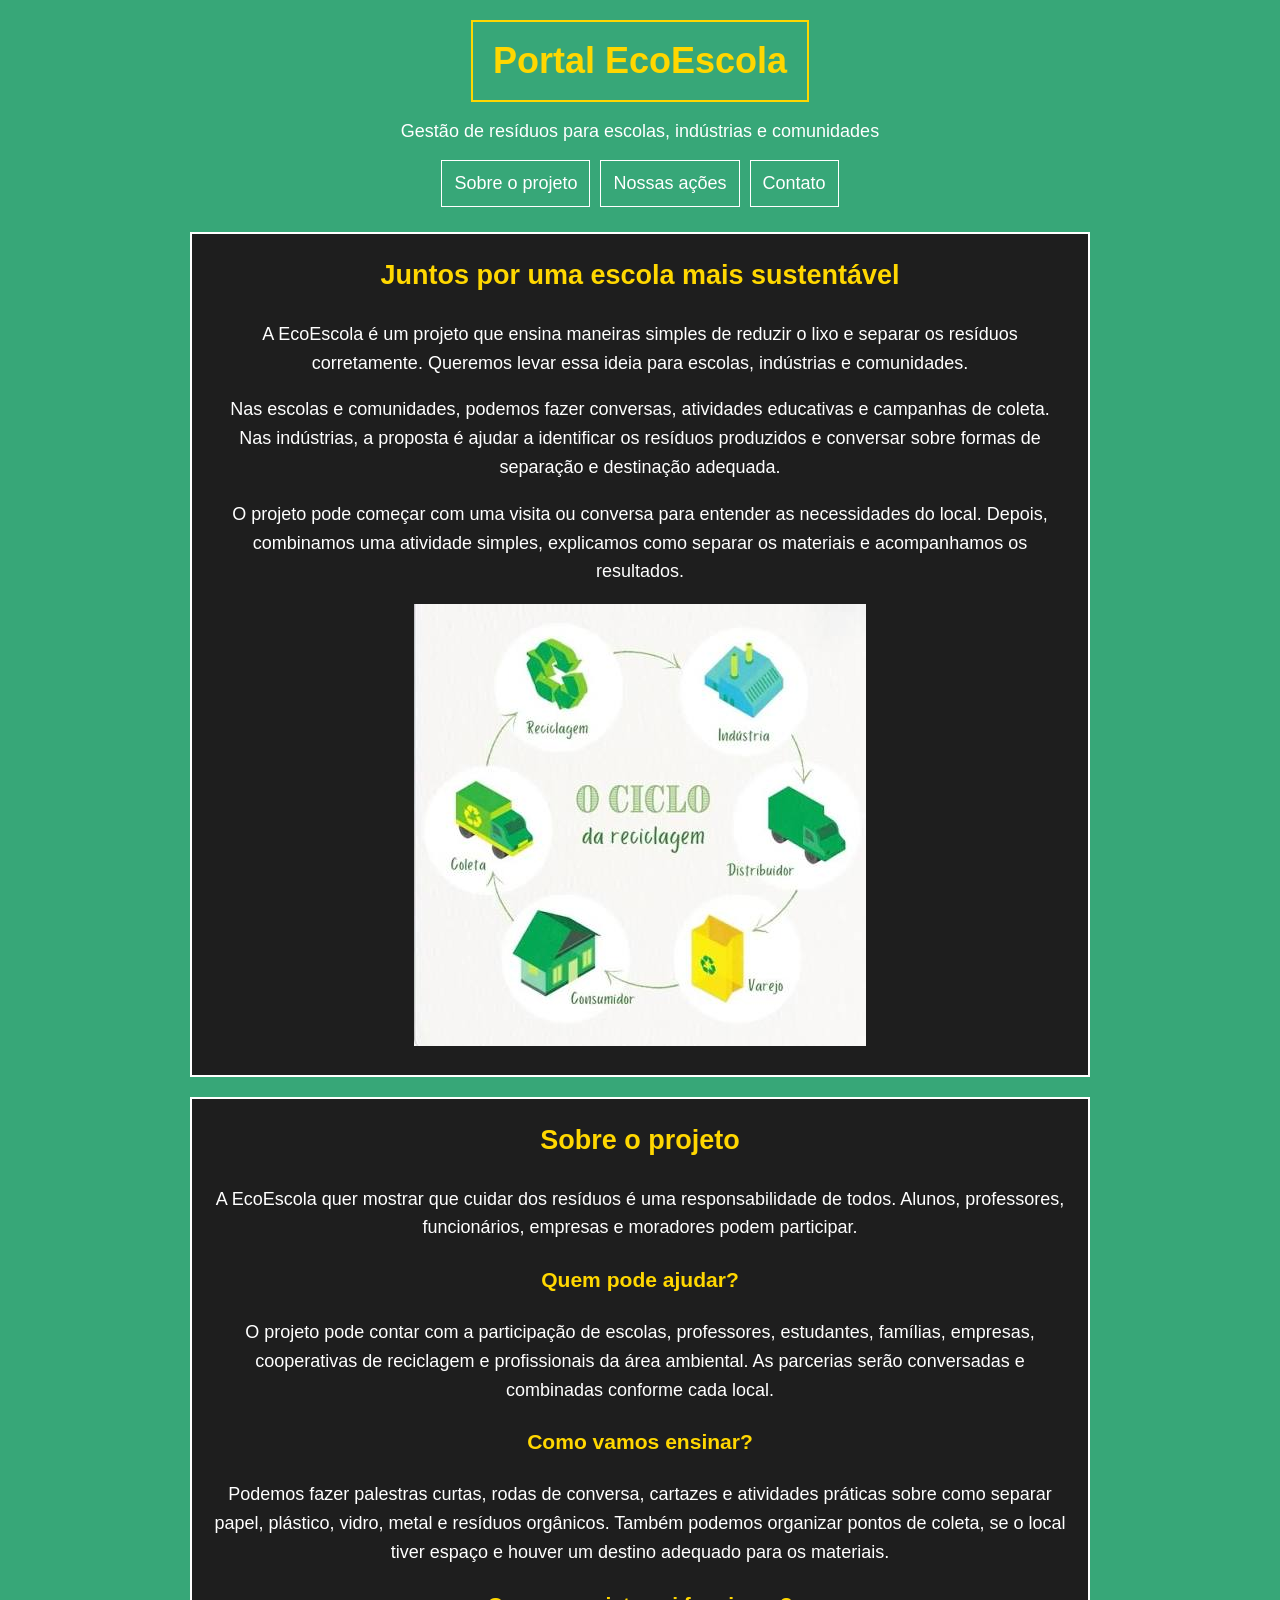
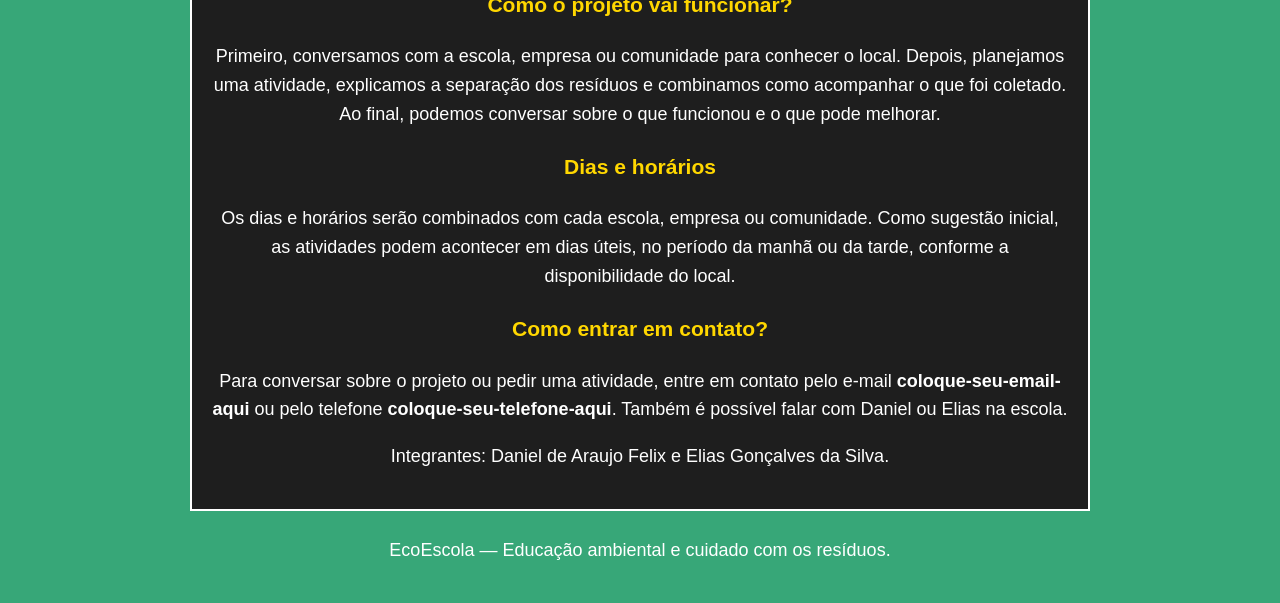
<file: index.html>
<!DOCTYPE html>
<html lang="pt-BR">
<head>
  <meta charset="UTF-8">
  <title>EcoEscola</title>
  <link rel="stylesheet" href="estilo.css">
</head>
<body>

  <header>
    <h1>Portal EcoEscola</h1>
    <p>Gestão de resíduos para escolas, indústrias e comunidades</p>

    <nav>
      <ul>
        <li><a href="sobre.html">Sobre o projeto</a></li>
        <li><a href="acoes.html">Nossas ações</a></li>
        <li><a href="contato.html">Contato</a></li>
      </ul>
    </nav>
  </header>

  <main>
    <section class="cartao">
      <h2>Juntos por uma escola mais sustentável</h2>
      <p>
        A EcoEscola é um projeto que ensina maneiras simples de reduzir o lixo
        e separar os resíduos corretamente. Queremos levar essa ideia para
        escolas, indústrias e comunidades.
      </p>
      <p>
        Nas escolas e comunidades, podemos fazer conversas, atividades educativas
        e campanhas de coleta. Nas indústrias, a proposta é ajudar a identificar
        os resíduos produzidos e conversar sobre formas de separação e destinação adequada.
      </p>
      <p>
        O projeto pode começar com uma visita ou conversa para entender as
        necessidades do local. Depois, combinamos uma atividade simples, explicamos
        como separar os materiais e acompanhamos os resultados.
      </p>
      <img src="reciclagem.jpg"
           alt="Ilustração do ciclo da reciclagem, desde a indústria e o transporte até o varejo, o consumidor, a coleta e a reciclagem">
    </section>

    <section class="cartao">
      <h2>Sobre o projeto</h2>
      <p>
        A EcoEscola quer mostrar que cuidar dos resíduos é uma responsabilidade
        de todos. Alunos, professores, funcionários, empresas e moradores podem
        participar.
      </p>

      <h3>Quem pode ajudar?</h3>
      <p>
        O projeto pode contar com a participação de escolas, professores,
        estudantes, famílias, empresas, cooperativas de reciclagem e profissionais
        da área ambiental. As parcerias serão conversadas e combinadas conforme
        cada local.
      </p>

      <h3>Como vamos ensinar?</h3>
      <p>
        Podemos fazer palestras curtas, rodas de conversa, cartazes e atividades
        práticas sobre como separar papel, plástico, vidro, metal e resíduos
        orgânicos. Também podemos organizar pontos de coleta, se o local tiver
        espaço e houver um destino adequado para os materiais.
      </p>

      <h3>Como o projeto vai funcionar?</h3>
      <p>
        Primeiro, conversamos com a escola, empresa ou comunidade para conhecer
        o local. Depois, planejamos uma atividade, explicamos a separação dos
        resíduos e combinamos como acompanhar o que foi coletado. Ao final,
        podemos conversar sobre o que funcionou e o que pode melhorar.
      </p>

      <h3>Dias e horários</h3>
      <p>
        Os dias e horários serão combinados com cada escola, empresa ou comunidade.
        Como sugestão inicial, as atividades podem acontecer em dias úteis,
        no período da manhã ou da tarde, conforme a disponibilidade do local.
      </p>

      <h3>Como entrar em contato?</h3>
      <p>
        Para conversar sobre o projeto ou pedir uma atividade, entre em contato
        pelo e-mail <strong>coloque-seu-email-aqui</strong> ou pelo telefone
        <strong>coloque-seu-telefone-aqui</strong>. Também é possível falar com
        Daniel ou Elias na escola.
      </p>

      <p>
        Integrantes: Daniel de Araujo Felix e Elias Gonçalves da Silva.
      </p>
    </section>
  </main>

  <footer>
    <p>EcoEscola — Educação ambiental e cuidado com os resíduos.</p>
  </footer>

</body>
</html>
</file>
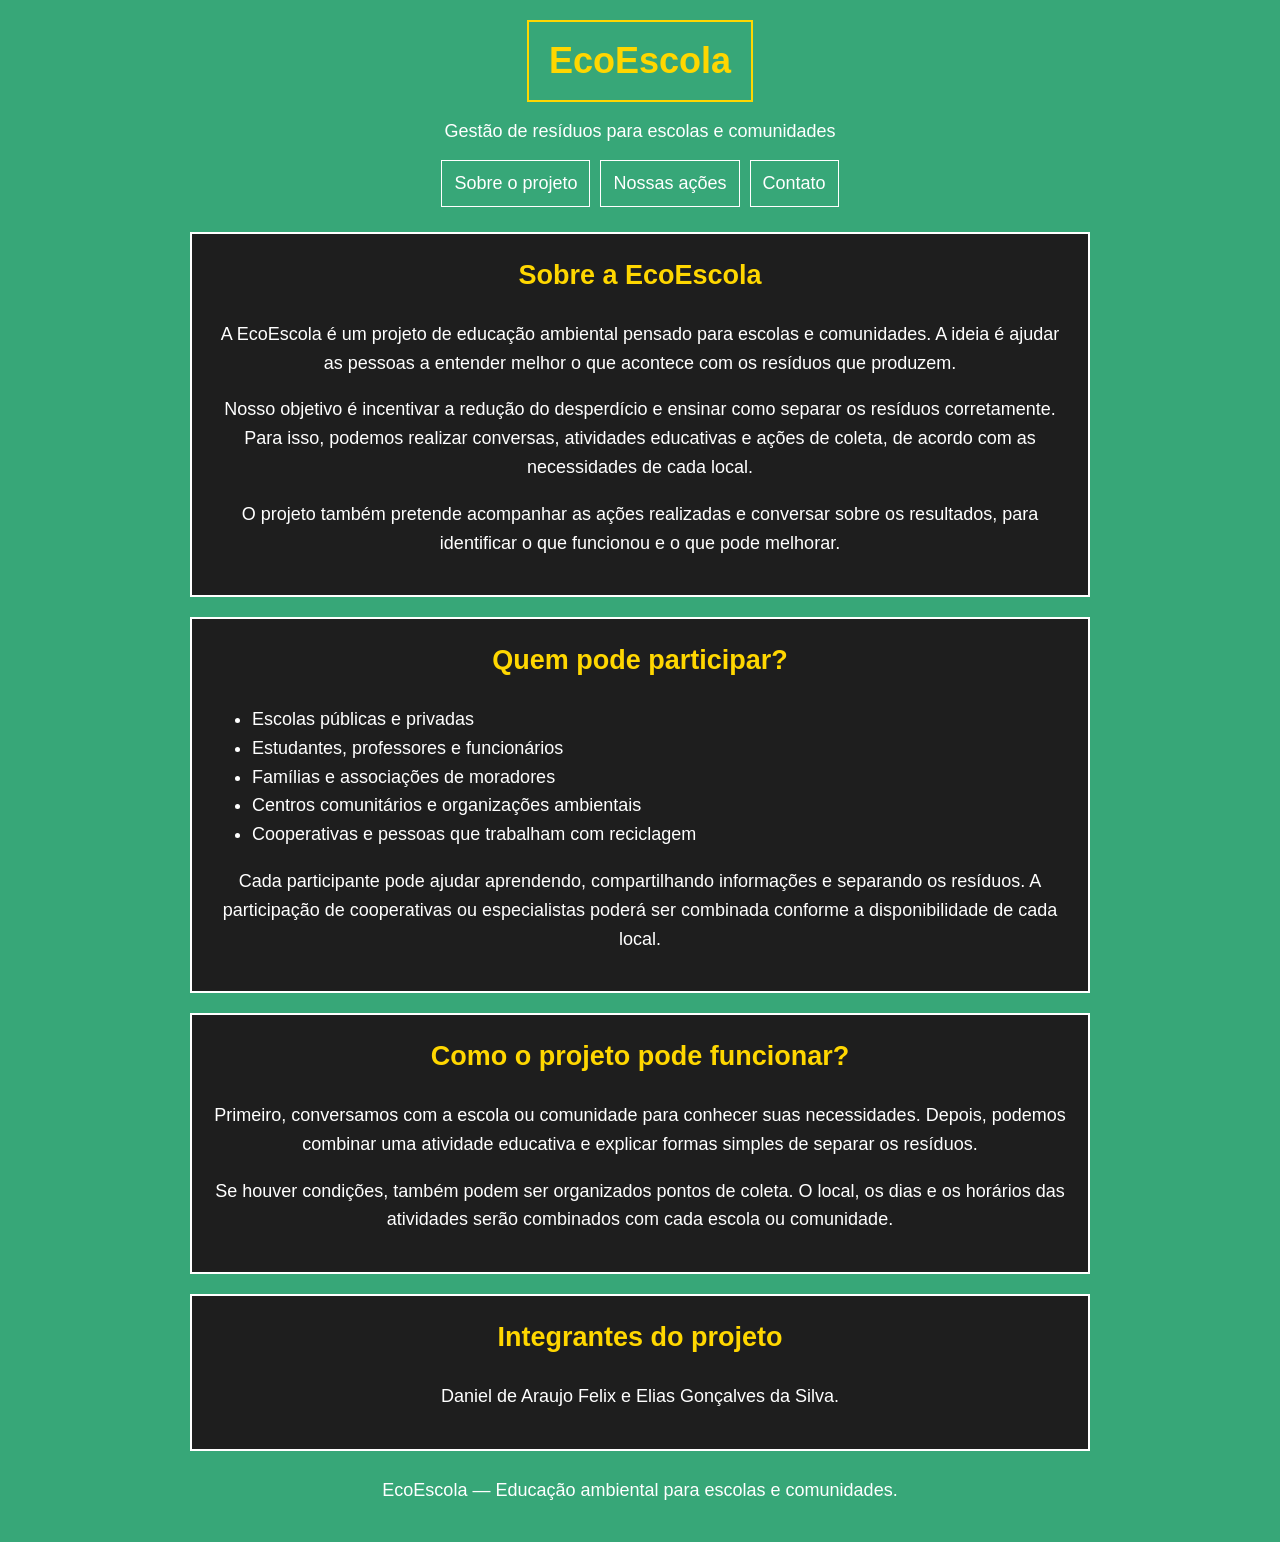
<file: sobre.html>
<!DOCTYPE html>
<html lang="pt-BR">
<head>
  <meta charset="UTF-8">
  <title>EcoEscola | Sobre o projeto</title>
  <link rel="stylesheet" href="estilo.css">
</head>
<body>

  <header>
    <h1>EcoEscola</h1>
    <p>Gestão de resíduos para escolas e comunidades</p>

    <nav>
      <ul>
        <li><a href="sobre.html">Sobre o projeto</a></li>
        <li><a href="acoes.html">Nossas ações</a></li>
        <li><a href="contato.html">Contato</a></li>
      </ul>
    </nav>
  </header>

  <main>
    <section class="cartao">
      <h2>Sobre a EcoEscola</h2>
      <p>
        A EcoEscola é um projeto de educação ambiental pensado para escolas
        e comunidades. A ideia é ajudar as pessoas a entender melhor o que
        acontece com os resíduos que produzem.
      </p>
      <p>
        Nosso objetivo é incentivar a redução do desperdício e ensinar como
        separar os resíduos corretamente. Para isso, podemos realizar conversas,
        atividades educativas e ações de coleta, de acordo com as necessidades
        de cada local.
      </p>
      <p>
        O projeto também pretende acompanhar as ações realizadas e conversar
        sobre os resultados, para identificar o que funcionou e o que pode
        melhorar.
      </p>
    </section>

    <section class="cartao">
      <h2>Quem pode participar?</h2>
      <ul>
        <li>Escolas públicas e privadas</li>
        <li>Estudantes, professores e funcionários</li>
        <li>Famílias e associações de moradores</li>
        <li>Centros comunitários e organizações ambientais</li>
        <li>Cooperativas e pessoas que trabalham com reciclagem</li>
      </ul>
      <p>
        Cada participante pode ajudar aprendendo, compartilhando informações
        e separando os resíduos. A participação de cooperativas ou especialistas
        poderá ser combinada conforme a disponibilidade de cada local.
      </p>
    </section>

    <section class="cartao">
      <h2>Como o projeto pode funcionar?</h2>
      <p>
        Primeiro, conversamos com a escola ou comunidade para conhecer suas
        necessidades. Depois, podemos combinar uma atividade educativa e
        explicar formas simples de separar os resíduos.
      </p>
      <p>
        Se houver condições, também podem ser organizados pontos de coleta.
        O local, os dias e os horários das atividades serão combinados com
        cada escola ou comunidade.
      </p>
    </section>

    <section class="cartao">
      <h2>Integrantes do projeto</h2>
      <p>Daniel de Araujo Felix e Elias Gonçalves da Silva.</p>
    </section>
  </main>

  <footer>
    <p>EcoEscola — Educação ambiental para escolas e comunidades.</p>
  </footer>

</body>
</html>
</file>
<file: estilo.css>
/* Configurações gerais */
* {
  box-sizing: border-box;
}

body {
  margin: 0;
  padding: 20px;
  background-color: #37a778;
  color: #ffffff;
  font-family: Arial, sans-serif;
  font-size: 18px;
  line-height: 1.6;
}

/* Cabeçalho */
header {
  text-align: center;
  margin-bottom: 25px;
}

header h1 {
  display: inline-block;
  margin: 0 auto 10px;
  padding: 10px 20px;
  border: 2px solid #ffd700;
  color: #ffd700;
}

header p {
  margin: 5px 0 15px;
}

/* Menu de navegação */
nav ul {
  display: flex;
  justify-content: center;
  flex-wrap: wrap;
  gap: 10px;
  margin: 0;
  padding: 0;
  list-style: none;
}

nav a {
  display: inline-block;
  padding: 8px 12px;
  border: 1px solid #ffffff;
  color: #ffffff;
  text-decoration: none;
}

nav a:hover {
  background-color: #1e1e1e;
  color: #ffd700;
}

/* Conteúdo principal */
main {
  max-width: 900px;
  margin: 0 auto;
}

.cartao {
  margin-bottom: 20px;
  padding: 20px;
  border: 2px solid #ffffff;
  background-color: #1e1e1e;
  text-align: center;
}

/* Títulos */
h1,
h2,
h3 {
  color: #ffd700;
}

h2 {
  margin-top: 0;
}

/* Listas */
ul {
  text-align: left;
}

/* Formulários */
form {
  max-width: 600px;
  margin: 0 auto;
  text-align: left;
}

label {
  display: block;
  margin: 12px 0 5px;
}

input,
select,
textarea {
  display: block;
  width: 100%;
  max-width: 100%;
  margin-bottom: 15px;
  padding: 10px;
  border: 2px solid #ffd700;
  background-color: #ffffff;
  color: #000000;
  font-family: Arial, sans-serif;
  font-size: 18px;
}

textarea {
  resize: vertical;
}

/* Grupos de campos, caso use fieldset no formulário */
fieldset {
  margin-bottom: 20px;
  padding: 15px;
  border: 2px solid #ffd700;
}

legend {
  padding: 0 5px;
  color: #ffd700;
}

/* Botões */
button {
  padding: 12px 20px;
  border: none;
  background-color: #ffd700;
  color: #000000;
  font-family: Arial, sans-serif;
  font-size: 18px;
  font-weight: bold;
  cursor: pointer;
}

button:hover {
  background-color: #ffffff;
}

/* Imagens */
img {
  max-width: 100%;
  height: auto;
}

/* Foco visível ao navegar com a tecla Tab */
a:focus,
input:focus,
select:focus,
textarea:focus,
button:focus {
  outline: 4px solid #00ffff;
  outline-offset: 3px;
}

/* Rodapé */
footer {
  margin-top: 25px;
  text-align: center;
}

/* Ajustes para telas pequenas */
@media (max-width: 600px) {
  body {
    padding: 12px;
    font-size: 16px;
  }

  .cartao {
    padding: 15px;
  }

  nav ul {
    flex-direction: column;
    align-items: center;
  }

  nav a {
    width: 100%;
  }
}
</file>
